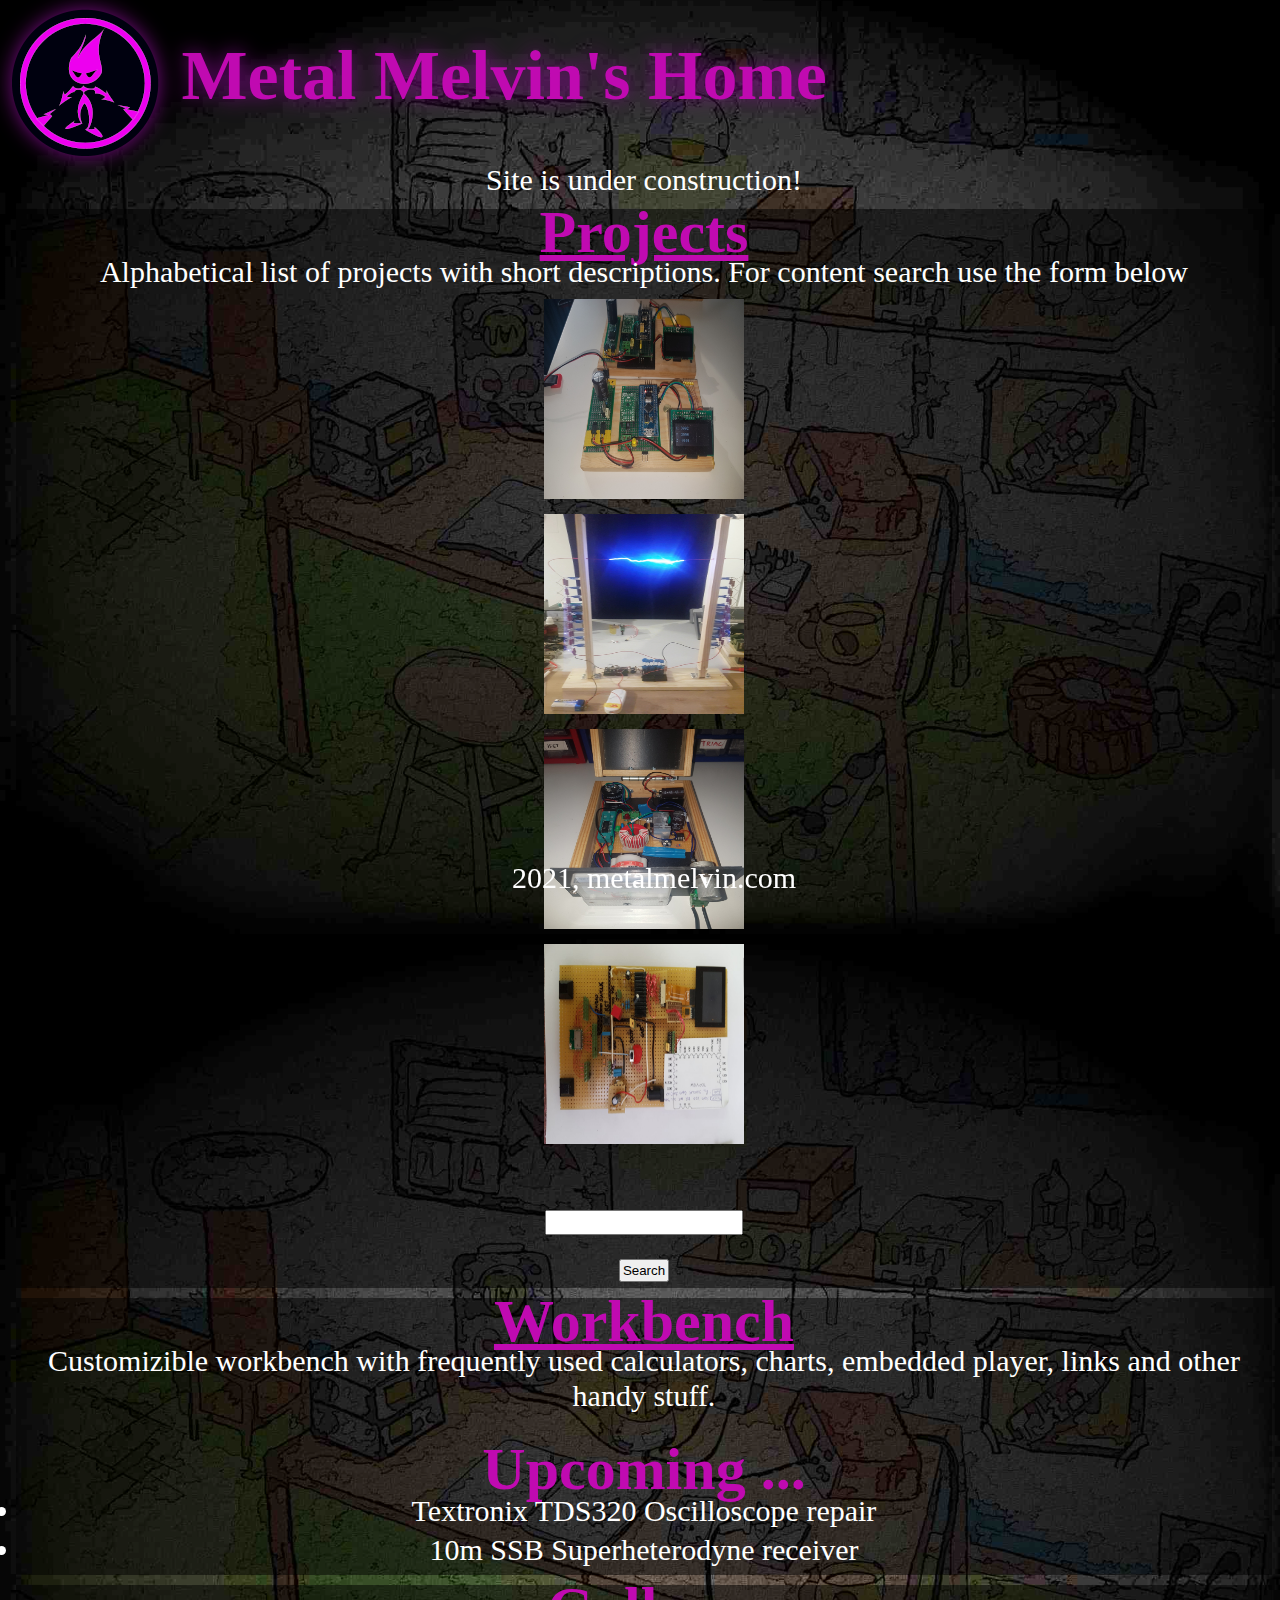
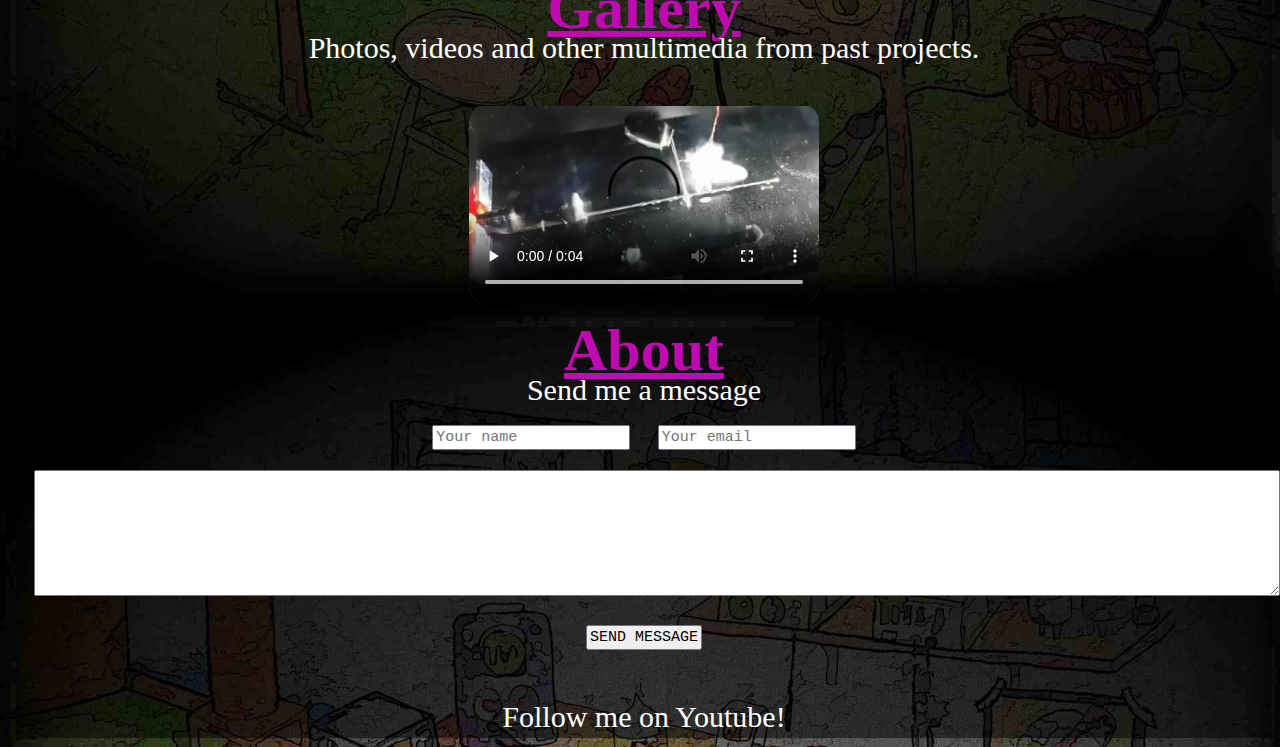
<file: index.html>
<!DOCTYPE html>
<html lang="en">
    <head>
        <meta charset="UTF-8">
        <meta http-equiv="X-UA-Compatible" content="IE=edge">
        <meta name="viewport" content="width=device-width, initial-scale=1.0">
        <link rel="stylesheet" href="https://cdn.jsdelivr.net/npm/bootstrap@4.6.0/dist/css/bootstrap.min.css" integrity="sha384-B0vP5xmATw1+K9KRQjQERJvTumQW0nPEzvF6L/Z6nronJ3oUOFUFpCjEUQouq2+l" crossorigin="anonymous">
        <link rel="stylesheet" href="./style.css">
        <title>Metal Melvin's home</title>
    </head>
    <body>

    <!-- Snowing effet -->
    <!-- <div id="snow"></div>  -->

    <!-- BANNER-->
        <h1 id="banner"> 
          <a href="index.html"><img style="vertical-align:middle" src="./pics/mmLogo/mmlogoPurple.png"></a>
          Metal Melvin's Home 
        </h1>

        Site is under construction!

    <!-- Card Group -->
    <div class="card-group">

        <!-- PROJECTS CARD -->
        <div class="card border-dark">

            <!-- <img class="card-img-top logo" src="./pics/stuff.png" alt="Card image cap"> -->
            <div class="card-body">
                <h1 class="card-title"><a href="./projects.html"> Projects </a></h1>
                <p class="card-text"> Alphabetical list of projects with short descriptions. For content search use the form below </p>

        
                <!-- Carousel-->
                <div id="carousel" class="carousel slide" data-ride="carousel" style="width:300px; ">
                    <div class="carousel-inner">
                        <div class="carousel-item active" data-interval="4000">
                            <a href="./workbench.html"><img src="./pics/AnchorMonitor/stm32f103.jpg" class="d-block rounded-circle" width="200px" height="200px"></a>
                        </div>
                        <div class="carousel-item" data-interval="4000">
                            <a href="./workbench.html"><img src="./pics/MarxGenerator/marx.jpg" class="d-block rounded-circle" width="200px" height="200px"></a>
                        </div>
                        <div class="carousel-item" data-interval="4000">
                            <a href="./workbench.html"><img src="./pics/CoilGun/dcCharger.jpg" class="d-block rounded-circle" width="200px" height="200px" ></a>
                        </div>
                        <div class="carousel-item" data-interval="4000">
                            <a href="./workbench.html"><img src="./pics/stm32bluetooth.jpg" class="d-block rounded-circle" width="200px" height="200px" ></a>
                        </div>
                    </div>
                </div> 


                <br>

                <!-- Search Form-->
                <form>
                    <div class="form-group"  >
                    <input type="text" class="form-control mx-auto w-50" id="inputSearch" aria-describedby="inputSearchHelp">
                    </div>
                    <button type="submit" class="btn btn-secondary">Search</button>
                </form>

            </div>

        </div>

        <!-- WORKBENCH CARD -->
        <div class="card border-dark">
            <div class="card-body">
                <h1 class="card-title"><a href="./workbench.html"> Workbench </a></h1>
                <p class="card-text"> Customizible workbench with frequently used calculators, charts, embedded player, links and other handy stuff.  
                </p>

                <br>
                <h1 class="card-title">Upcoming ... </h1>


                <ul class="w-75 mx-auto">
                    <li> Textronix TDS320 Oscilloscope repair </li>
                    <li> 10m SSB Superheterodyne receiver </li>
                </ul>
            </div>
        </div>

        <!-- GALLERY CARD -->
        <div class="card border-dark">
            <div class="card-body">
                <h1 class="card-title"><a href="./gallery.html"> Gallery</a></h1>
                <p class="card-text">
                    Photos, videos and other multimedia from past projects.
                </p>
                <br>
                    <video class="center video-mask" width="400" height="200" style="margin: auto;" controls autoplay loop mute alt="cloud cham">
                        <source src="./pics/videos/cchamber.mp4" type="video/mp4">
                            Your browser does not support the video tag.
                    </video> 
                
                
            </div>
        </div>

        <!-- ABOUT CARD -->
        <div class="card border-dark">
            <div class="card-body">
                <h1 class="card-title"><a href="./about.html"> About </a></h1>
                <p class="card-text"> Send me a message </p>


                <!-- <div class="dropdown">
                    <button class="btn btn-secondary dropdown-toggle" type="button" id="dropdownMenuButton" data-toggle="dropdown" aria-haspopup="true" aria-expanded="false">
                    Rate my Page 
                    </button>
                    <div class="dropdown-menu" aria-labelledby="dropdownMenuButton">
                    <a class="dropdown-item" href="#">5</a>
                    <a class="dropdown-item" href="#">4</a>
                    <a class="dropdown-item" href="#">3</a>
                    <a class="dropdown-item" href="#">2</a>
                    <a class="dropdown-item" href="#">1</a>
                    </div>
                </div> -->

         
                <!-- Contact Form -->
                <div class="contact-form w-50 mx-auto" >
                    <form id="contact-form" method="post" action ="formHandler.php">
                        <input name="name" type="text" class="form-control" placeholder="Your name" required>
                        <input name="email" type="email" class="form-control" placeholder="Your email" required>
            
                        <textarea name="message" class="form-control" placeholder="Your message" row="4" required> </textarea>
                        
                        <input type="submit" class="form-control submit btn btn-secondary " value="SEND MESSAGE">
            
                    </form>
            
                </div>

                <br>
                Follow me on Youtube!



            </div>
        </div>

    </div>


    <!-- Footer -->
    <footer>2021, metalmelvin.com</footer>
    



    <!-- javascript-->
    <script src="https://code.jquery.com/jquery-3.5.1.slim.min.js" integrity="sha384-DfXdz2htPH0lsSSs5nCTpuj/zy4C+OGpamoFVy38MVBnE+IbbVYUew+OrCXaRkfj" crossorigin="anonymous"></script>
    <script src="https://cdn.jsdelivr.net/npm/bootstrap@4.6.0/dist/js/bootstrap.bundle.min.js" integrity="sha384-Piv4xVNRyMGpqkS2by6br4gNJ7DXjqk09RmUpJ8jgGtD7zP9yug3goQfGII0yAns" crossorigin="anonymous"></script>
    <script src="https://ajax.googleapis.com/ajax/libs/jquery/3.5.1/jquery.min.js"></script>
    <script src="./PureSnow.js"></script>


    <script src="https://maxcdn.bootstrapcdn.com/bootstrap/4.0.0/css/bootstrap.min.css"></script>
    <script src="https://stackpath.bootstrapcdn.com/bootstrap/4.0.0/js/bootstrap.bundle.min.js"></script>
    <script src="https://cdnjs.cloudflare.com/ajax/libs/jquery/3.2.1/jquery.min.js"></script>

    
</body> <!--    End Of Body         -->
</html> <!--        End Of HTML         -->
<!--                End of Document     -->
</file>
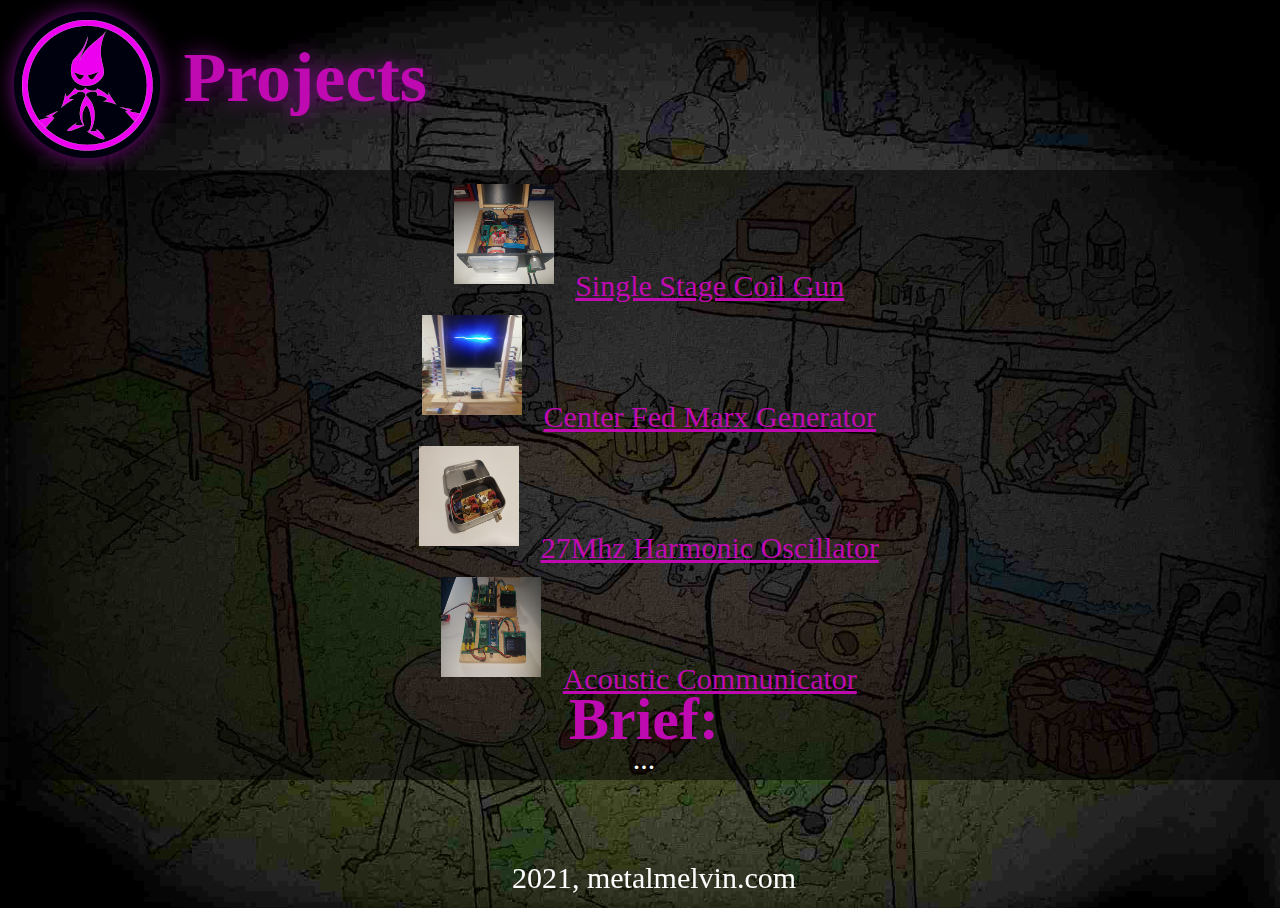
<file: projects.html>
<!DOCTYPE html>
<html lang="en">
    <head>
        <meta charset="UTF-8">
        <meta http-equiv="X-UA-Compatible" content="IE=edge">
        <meta name="viewport" content="width=device-width, initial-scale=1.0">
        <link rel="stylesheet" href="https://cdn.jsdelivr.net/npm/bootstrap@4.6.0/dist/css/bootstrap.min.css" 
            integrity="sha384-B0vP5xmATw1+K9KRQjQERJvTumQW0nPEzvF6L/Z6nronJ3oUOFUFpCjEUQouq2+l" crossorigin="anonymous">
        <link rel="stylesheet" href="./style.css">
        <title>Metal Melvin's projects</title>
    </head>
    <body>

    <!-- BANNER -->
    <header>
        <h1 id="banner"> 
            <a href="index.html"><img style="vertical-align:middle" src="./pics/mmLogo/mmlogoPurple.png"></a>
            Projects
        </h1>
    </header>


   

    <div class="container-fluid">
        <div class="row">
    

            <!-- Left side -->
            <div class="col-lg-6" style="background-color: rgba(0, 0, 0, 0.5);">
                <img src="./pics/CoilGun/dcCharger.jpg" class="avatar rounded-circle "></a>
                <a id="r_based" href="./projects.html"> Single Stage Coil Gun </a>
                <br>
                <img src="./pics/MarxGenerator/marx.jpg" class="avatar rounded-circle "></a>    
                <a id="r_based1" href="./projects.html"> Center Fed Marx Generator</a>
                <br> 
                <img src="./pics/oscilator/testSineGenerator.jpg" class="avatar rounded-circle "></a>
                <a id="r_based2" href="./projects.html"> 27Mhz Harmonic Oscillator </a>
                <br>
                <img src="./pics/AnchorMonitor/stm32f103.jpg" class="avatar rounded-circle "></a>
                <a id="r_based3" href="./projects.html"> Acoustic Communicator</a>
                <br> 
            </div>
            <!-- Right side  -->
            <div class="col-lg-6" style="background-color: rgba(0, 0, 0, 0.5);">
                <h1 > Brief: </h1>

                <div id="chngDiv" class="w-50 mx-auto" >
                    ...
                </div>
            </div>
        </div>
    </div>
    

    

    <footer>2021, metalmelvin.com</footer>
    



    
    <!-- javascript-->
    <script src="https://code.jquery.com/jquery-3.5.1.slim.min.js" integrity="sha384-DfXdz2htPH0lsSSs5nCTpuj/zy4C+OGpamoFVy38MVBnE+IbbVYUew+OrCXaRkfj" crossorigin="anonymous"></script>
    <script src="https://cdn.jsdelivr.net/npm/bootstrap@4.6.0/dist/js/bootstrap.bundle.min.js" integrity="sha384-Piv4xVNRyMGpqkS2by6br4gNJ7DXjqk09RmUpJ8jgGtD7zP9yug3goQfGII0yAns" crossorigin="anonymous"></script>
    <script src="https://ajax.googleapis.com/ajax/libs/jquery/3.5.1/jquery.min.js"></script>



    <script>

        let textBuffer = "<h1>Single Stage Coil Gun</h1> \
                           500V DC-DC flyback converter based coil (Gauss) gun. \
                           At capacitor energy at about 10J, the projectile reaches exit velocity of about 5 m/s.  \
                           All acceleration happens in 0,5 giving a rough estimate of maximum g-force of 400Gs\
                           ";

        var textBuffer1 = " <h1> Center Fed Marx Generator</h1>\
                            300 kV Marx Generator producing 15cm ionizing discharges. Driven with ZVS driver \
                            or cockroft-walton multiplier. Spark energy of about ...";

        var textBuffer2 = " <h2> 27 Mhz Harmonic Oscillator</h2> Colpits crystal oscillator at 27.195MhzMedium frequency range oscilator with 2N5109 wideband amplifier and 4th order \
                            chebysev filter used as test signal; "


        var textBuffer3 = " <h2> Acoustinc Communicator  </h2> Initialization code for I2C, SPI, timers and other periphery  \
                            Linux based toolchain (st-link, gcc, arm-none-eabi) ";


        $('#r_based').data('textToggle', textBuffer).hover(function (e) {
            $('#chngDiv').html(textBuffer)
            console.log('hovering on', $('#r_based'));
        }),  

        $('#r_based1').data('textToggle1', textBuffer1).hover(function (e) {
            $('#chngDiv').html(textBuffer1);
            console.log('hovering on', $('#r_based1'));

        })
        
        $('#r_based2').data('textToggle2', textBuffer2).hover(function (e) {
            $('#chngDiv').html(textBuffer2);
            console.log('hovering on', $('#r_based2'));

        })
        
        $('#r_based3').data('textToggle3', textBuffer3).hover(function (e) {
            $('#chngDiv').html(textBuffer3);
            console.log('hovering on', $('#r_based3'));

        })
        ;

    </script>
    </body> <!--    End Of Body         -->
</html> <!--        End Of HTML         -->
<!--                End of Document     -->
</file>
<file: style.css>
*{
    margin: 0;
    padding: 2px;
}

body {
    height: 100vh;
    width: 100vw;
    background-image: url(./pics/mmArtwork/sobaCartoon311.jpg);
    background-size: cover; /* contain, cover, auto */
    background-position: center; /* center, top, bottom */
    background-repeat: repeat-y; /* no repeat, repeat, repeat-x, .. */
    overflow: scroll; /* hidden, cover, scroll */ 
    text-align: center;
    /* font-family: "Brush Script MT", cursive;  */
    font-family: "Times New Roman", Times, serif;
    /* font-family: Arial, Helvetica, sans-serif; */
    font-size: 30px;
    line-height: 35px;
    color:white

}


a {
    /* filter: drop-shadow(0 0 10px rgb(121, 11, 131)); */
    color: rgb(192, 10, 177);
}

h1 {
    /* filter: drop-shadow(0 0 10px rgb(121, 11, 131)); */
    color: rgb(192, 10, 177);
}



input {
    font-family: Consolas,monaco,monospace; 
    margin: 10px;
    font-size: 15px;
}


textarea {
    margin:10px;
    width: 100%;
    height: 10em; /*150px;*/
    font-family: Consolas,monospace; 
    font-size: 12px; 
    line-height: 20px;
  }
/********************** MY ELEMENTS ******************************/ 
#banner{
    font-size: 70px;
    color: rgb(192, 10, 177);
    filter: drop-shadow(0 0 10px rgb(121, 11, 131));
    text-align: left;
}


.avatar {
    width: 100px;
    height: 100px;
    margin: 10px 10px;
    opacity: 100%;    
    vertical-align: left;
    align-items: left;
    justify-content: left; 
}

.logo {
    width: 100px;
    height: 100px;
    margin: auto;
    border-radius: 20px;

}

.snowflake {
    position: absolute;
    width: 10px;
    height: 10px;
    background: linear-gradient(rgb(13, 5, 22), rgb(17, 0, 0)); /* Workaround for Chromium's selective color inversion */
    border-radius: 50px;
    filter: drop-shadow(0 0 10px rgb(121, 11, 131));
}

 /****************** BOOTSTRAP ******************/ 
 .carousel-inner img {
    margin: auto;
  }

 #carousel {
    background-position:center;
    margin: auto;
}


.card{
    margin: 10px;
    color: inherit; /* inhertis from body */
    background-color: rgba(0, 0, 0, 0.5); /* black with 0.5 opacity */
}

.container{
    width: 100vw;
    height: 80vh;
    margin: auto;
    background-color: rgba(0, 0, 0, 0.5); /* black with 0.5 opacity */

}
/* effects */
a:hover {
    color: rgb(192, 10, 177);
    filter: drop-shadow(0 0 15px rgb(121, 11, 131));

} 


.item:hover{
    filter: brightness(80%)
}


.item{
    transition: .5s ease-in-out;
}


.video-mask{
    width: 350px;
    border-radius: 20px; 
    overflow: hidden; 
}

footer {
    position: fixed;
    padding: 10px 10px 0px 10px;
    bottom: 0;
    width: 100%;
    /* Height of the footer*/ 
    height: 40px;
    /* background: rgba(0, 0, 0, 0.5);  */

}



/* lkj */

.stretch-card>.card {
    width: 100%;
    min-width: 100%
}


.flex {
    -webkit-box-flex: 1;
    -ms-flex: 1 1 auto;
    flex: 1 1 auto
}

@media (max-width:991.98px) {
    .padding {
        padding: 1.5rem
    }
}

@media (max-width:767.98px) {
    .padding {
        padding: 1rem
    }
}

.padding {
    padding: 3rem !important
}

.card-sub {
    cursor: move;
    border: none;
    -webkit-box-shadow: 0 0 1px 2px rgba(0, 0, 0, 0.05), 0 -2px 1px -2px rgba(0, 0, 0, 0.04), 0 0 0 -1px rgba(0, 0, 0, 0.05);
    box-shadow: 0 0 1px 2px rgba(0, 0, 0, 0.05), 0 -2px 1px -2px rgba(0, 0, 0, 0.04), 0 0 0 -1px rgba(0, 0, 0, 0.05)
}

.card-img-top {
    width: 100%;
    height: 180px;
    border-top-left-radius: calc(.25rem - 1px);
    border-top-right-radius: calc(.25rem - 1px)
}

.card-block {
    padding: 1.25rem;
    background-color: #fff !important
}
</file>
